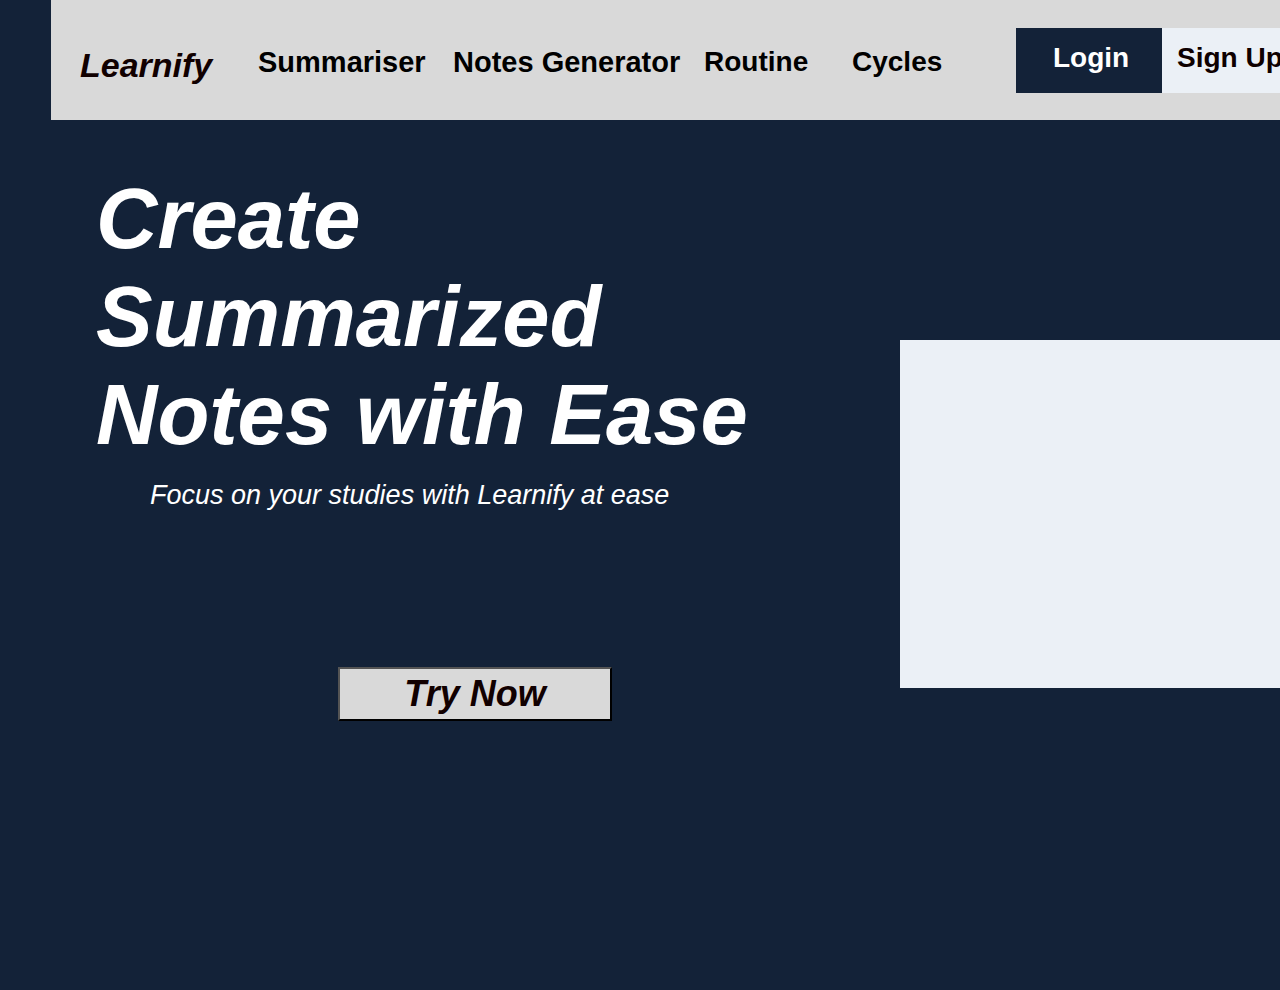
<file: frontend/index.html>
<!DOCTYPE html>
<html>
  <head>
    <meta charset="utf-8" />
  
    <link rel="stylesheet" href="index.css" />
  </head>
  <body>
    <div class="macbook-pro">
      <div class="div">
        <div class="overlap-group">
          <div class="overlap">
            <div class="div-wrapper"><div class="text-wrapper">Sign Up</div></div>
            <div class="text-wrapper-2">Login</div>
          </div>
          <div class="text-wrapper-3">Learnify</div>
          <div class="text-wrapper-4"><a href="summariser.html">Summariser</a></div>
          <div class="text-wrapper-5"><a href="notesG.html">Notes Generator</a></div>
          <div class="text-wrapper-6">Routine</div>
          <div class="text-wrapper-7">Cycles</div>
        </div>
        <div class="overlap-2">
          <div class="rectangle"></div>
          <div class="text-wrapper-8"><button id="button">Try Now</button></div>
        </div>
        <div class="rectangle-2"></div>
        <div class="rectangle-3"></div>
        <p class="create-summarized">Create <br />Summarized <br />Notes with Ease</p>
        <p class="p">Focus on your studies with Learnify at ease</p>
      </div>
    </div>
  </body>
</html>
</file>
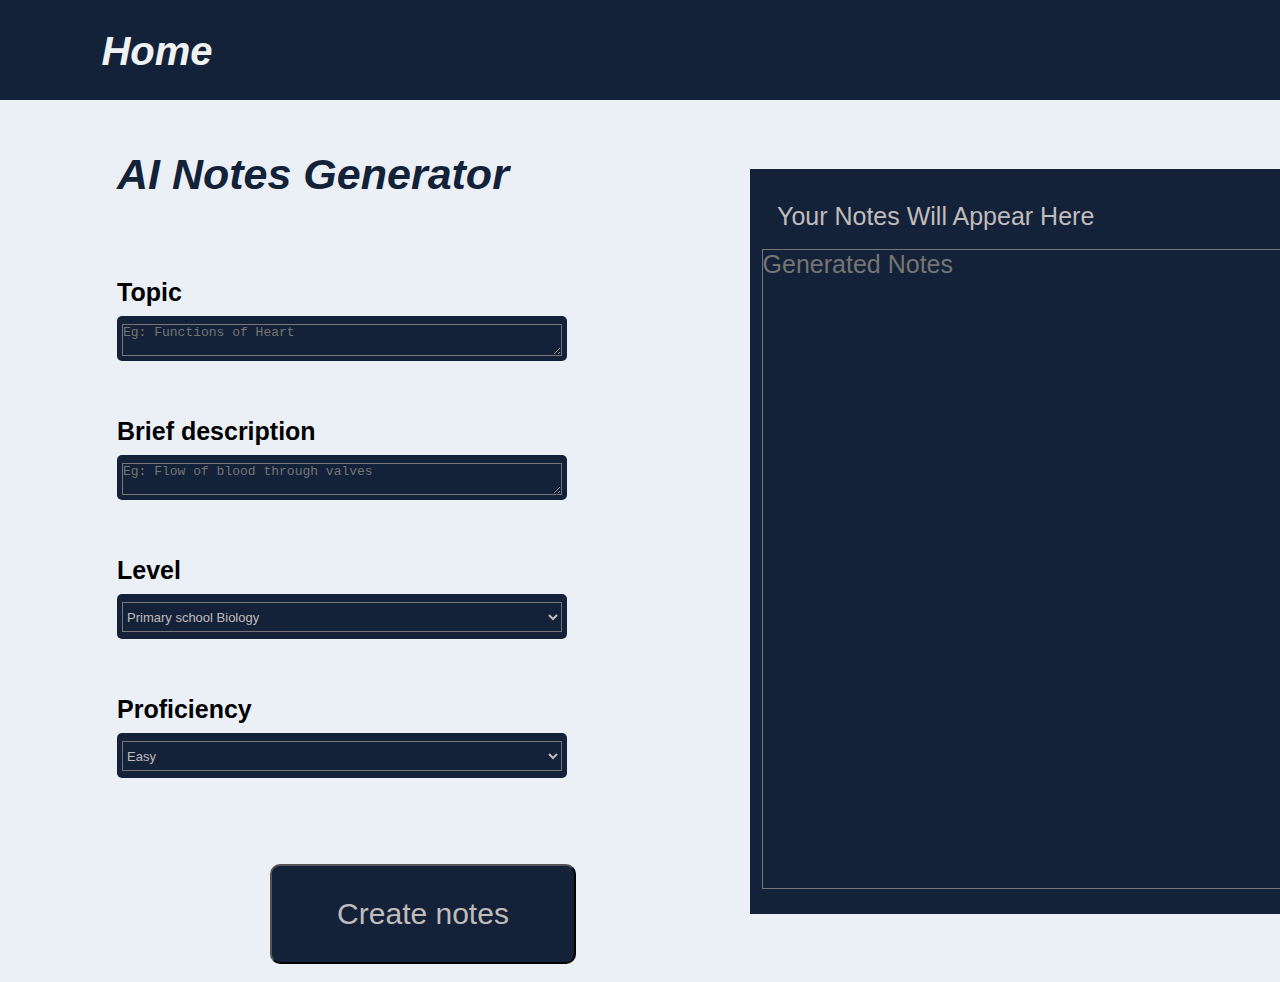
<file: frontend/notesG.html>
<!DOCTYPE html>
<html>
  <head>
    <meta charset="utf-8" />
  
    <link rel="stylesheet" href="notesG.css" />
  </head>
  <body>

    <div class="macbook-pro">
      <div class="div">
        <div class="overlap">
          <div class="rectangle"></div>
          <div class="text-wrapper"><a href="index.html"><i>Home</i></a></div>
        </div>

        <div class="text-wrapper-2"><i>AI Notes Generator</i></div>
        <div class="group">
          <div class="overlap-group"><div class="text-wrapper-3"><button id="notes">Create notes</button></div></div>
        </div>

        <div class="group-2">
          <div class="div-wrapper"><div class="text-wrapper-4"><textarea placeholder="Eg: Functions of Heart"></textarea></div></div>
          <div class="text-wrapper-5">Topic</div>
        </div>

        <div class="group-3">
          <div class="div-wrapper"><p class="text-wrapper-4">  <textarea placeholder="Eg: Flow of blood through valves"></textarea></p></div>
          <div class="text-wrapper-5">Brief description</div>
        </div>

        <div class="group-4">
          <div class="div-wrapper">
              <p class="text-wrapper-4"> <select class="dropdown">
                <option value="primary">Primary school Biology</option>
                <option value="high_school">High-School Biology</option>
                <option value="med_school">Med School Biology</option>
                <!-- Add more options as needed -->
            </select></p>
          </div>
          <div class="text-wrapper-5">Level</div>
      </div>

        <div class="group-5">
          <div class="div-wrapper"><div class="text-wrapper-4"><select class="dropdown">
            <option value="easy">Easy</option>
            <option value="intermediate">Intermediate</option>
            <option value="advanced">Advanced</option>
            <!-- Add more options as needed -->
        </select></div></div>
          <div class="text-wrapper-5">Proficiency</div>
        </div>

        <div class="overlap-2">
          <label for="notes"><p class ="p">Your Notes Will Appear Here</p></label>
          <textarea placeholder="Generated Notes"></textarea>
      </div>      

      </div>
    </div>
  </body>
</html>
</file>
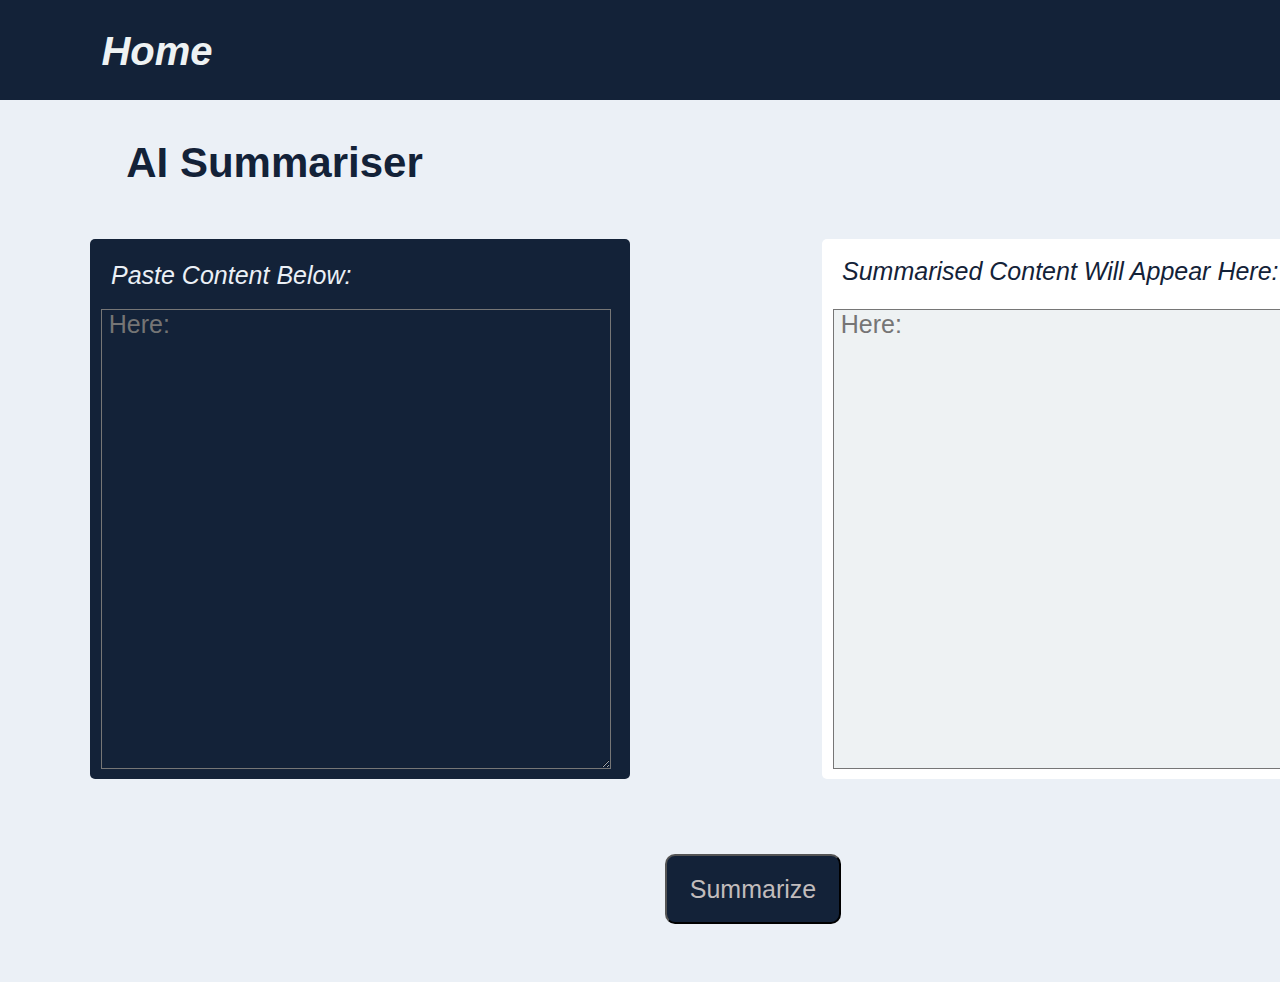
<file: frontend/summariser.html>
<!DOCTYPE html>
<html>
  <head>
    <meta charset="utf-8" />

    <link rel="stylesheet" href="summariser.css" />
  </head>
  <body>
    <div class="macbook-pro">
      <div class="div">
        <div class="overlap">
          <div class="rectangle"></div>
          <div class="text-wrapper"><a href="index.html"><i>Home</i></a></div>
        </div>
        <div class="text-wrapper-2">AI Summariser</div>
        <div class="group">
          <div class="paste-content">
            <div class="overlap-group">
              <div class="rectangle-2"></div>
              <div class="text-wrapper-3">Paste Content Below:</div>
              <textarea placeholder=" Here:"></textarea>
            </div>
          </div>
          <div class="overlap-wrapper">
            <div class="div-wrapper"><p class="p">Summarised Content Will Appear Here:</p></div>
            <textarea placeholder=" Here:"></textarea>
          </div>
        </div>
        <div class="overlap-group-wrapper">
          <div class="overlap-2"><div class="text-wrapper-4"><button id="summButton">Summarize</button></div></div>
        </div>
      </div>
    </div>
  </body>
</html>
</file>
<file: frontend/index.css>
* {
  margin: 0;
  padding: 0;
  box-sizing: border-box;
} 

.macbook-pro {
    background-color: #132238;
    display: flex;
    flex-direction: row;
    justify-content: center;
    width: 100%;
  }
  
  .macbook-pro .div {
    background-color: #132238;
    border-color: #000000;
    width: 1515px;
    height: 990px;
    position: relative;
    overflow: hidden;
  }
  
  .macbook-pro .overlap-group {
    
    align-items: center;
    width: 1300px;
    height: 120px;
    top: 0;
    right:10px;
    
    margin-left:4%;

    background-color: #d9d9d9;
  }
  .macbook-pro .overlap-group .a{
    color: #000000;
  }
  
  .macbook-pro .overlap {
    position: absolute;
    width: 293px;
    height: 65px;
    top: 28px;
    left: 1016px;
    background-color: #132238;
  }
  
  .macbook-pro .div-wrapper {
    position: absolute;
    width: 147px;
    height: 65px;
    top: 0;
    left: 146px;
    background-color: #ebf0f6;
  }
  
  .macbook-pro .text-wrapper {
    position: absolute;
    height: 34px;
    top: 14px;
    left: 15px;
    font-family: "Lato-SemiBold", Helvetica;
    font-weight: 600;
    color: #0e0000;
    font-size: 28px;
    letter-spacing: 0;
    line-height: normal;
  }

  .macbook-pro .text-wrapper a:hover{
    color:antiquewhite;
  }
  
  .macbook-pro .text-wrapper-2 {
    position: absolute;
    height: 34px;
    top: 14px;
    left: 37px;
    font-family: "Lato-SemiBold", Helvetica;
    font-weight: 600;
    color: #ffffff;
    font-size: 28px;
    letter-spacing: 0;
    line-height: normal;
  }
  
  .macbook-pro .text-wrapper-3 {
    position: absolute;
    height: 41px;
    top: 46px;
    left: 80px;
    font-family: "Lato-BoldItalic", Helvetica;
    font-weight: 700;
    font-style: italic;
    color: #110000;
    font-size: 34px;
    letter-spacing: 0;
    line-height: normal;
  }
  
  .macbook-pro .text-wrapper-4 {
    position: absolute;
    height: 41px;
    top: 46px;
    left: 258px;
    font-family: "Lato-SemiBold", Helvetica;
    font-weight: 600;
    color: #0e0000;
    font-size: 29px;
    letter-spacing: 0;
    line-height: normal;
  }
  
  .macbook-pro .text-wrapper-5 {
    position: absolute;
    height: 41px;
    top: 46px;
    left: 453px;
    font-family: "Lato-SemiBold", Helvetica;
    font-weight: 600;
    color: #000000;
    font-size: 29px;
    letter-spacing: 0;
    line-height: normal;
  }
  
  .macbook-pro .text-wrapper-4 a,
        .text-wrapper-5 a {
            color: black;
            text-decoration: none;
        }
  
.macbook-pro .text-wrapper-4 a:hover,
.text-wrapper-5 a:hover {
    color:#334762; 
     
}
  .macbook-pro .text-wrapper-6 {
    position: absolute;
    height: 41px;
    top: 46px;
    left: 704px;
    font-family: "Lato-SemiBold", Helvetica;
    font-weight: 600;
    color: #000000;
    font-size: 28px;
    letter-spacing: 0;
    line-height: normal;
  }
  
  .macbook-pro .text-wrapper-7 {
    position: absolute;
    height: 41px;
    top: 46px;
    left: 852px;
    font-family: "Lato-SemiBold", Helvetica;
    font-weight: 600;
    color: #000000;
    font-size: 28px;
    letter-spacing: 0;
    line-height: normal;
  }
  
  .macbook-pro .overlap-2  #button{
    position: absolute;
    width: 274px;
    height: 54px;
    top: 661px;
    left: 128px;
    background-color: #d9d9d9;
    font-family: "Lato-BoldItalic", Helvetica;
    font-size: 36px;
    font-weight: 700;
    font-style: italic;
    color: #110000;
    line-height: normal;
    white-space: nowrap;

  }
  
  .macbook-pro .rectangle {
    position: absolute;
    width: 274px;
    height: 54px;
    top: 0;
    left: 150px;
  }
  
  .macbook-pro .text-wrapper-8  {
    position: absolute;
    height: 43px;
    top: 6px;
    left: 210px;
  }
  
  .macbook-pro .rectangle-2 {
    position: absolute;
    width: 274px;
    height: 54px;
    top: 715px;
    left: 932px;
    background-color: #132238;
  }
  
  .macbook-pro .rectangle-3 {
    position: absolute;
    width: 418px;
    height: 348px;
    top: 340px;
    left: 900px;
    background-color: #ebf0f6;
    
  }
  
  .macbook-pro .create-summarized {
    position: absolute;
    height: 336px;
    top: 170px;
    left: 96px;
    font-family: "Lato-BoldItalic", Helvetica;
    font-weight: 700;
    font-style: italic;
    color: #ffffff;
    font-size: 85px;
    letter-spacing: 0;
    line-height: normal;
  }
  
  .macbook-pro .p {
    position: absolute;
    height: 36px;
    top: 450px;
    left: 150px;
    padding-top: 30px;
    font-family: "Lato-BoldItalic", Helvetica;
    font-weight: 500;
    font-style: italic;
    color: #ffffff;
    font-size:27px;
    letter-spacing: 0;
    line-height: normal;
    white-space: nowrap;
  }
</file>
<file: frontend/notesG.css>
* {
  margin: 0;
  padding: 0;
  box-sizing: border-box;
} 

.macbook-pro {
    background-color: #ebf0f6;
    display: flex;
    flex-direction: row;
    justify-content: center;
    width: 100%;
  }
  
  .macbook-pro .div {
    background-color: #ebf0f6;
    width: 1512px;
    height: 982px;
    position: relative;
  }
  
  .macbook-pro .overlap {
    position: absolute;
    width: 1512px;
    height: 101px;
    top: -1px;
    left: 0;
  }
  
  .macbook-pro .rectangle {
    position: absolute;
    width: 1512px;
    height: 100px;
    top: 1px;
    left: 0;
    background-color: #132238;
  }
  
  .macbook-pro .text-wrapper {
    position: absolute;
    width: 234px;
    height: 100px;
    top: 30px;
    left: 40px;
    font-family: "Josefin Sans-Medium", Helvetica;
    font-weight: 600;
    color: #eef2f3;
    font-size: 40px;
    text-align: center;
    letter-spacing: 0;
    line-height: normal;
  }
  .macbook-pro .text-wrapper a{
            color:  #eef2f3;
            text-decoration: none;
        }

  .macbook-pro .text-wrapper a:hover {
      color:#d9d9d9;
  }
  
  .macbook-pro .text-wrapper-2 {
    position: absolute;
    width: 410px;
    height: 106px;
    top: 150px;
    left: 117px;
    font-family: "Josefin Sans-SemiBold", Helvetica;
    font-weight: 600;
    color: #132238;
    font-size: 43px;
    letter-spacing: 0;
    line-height: normal;
  }
  
  .macbook-pro .group {
    position: absolute;
    width: 308px;
    height: 70px;
    top: 844px;
    left: 189px;
  }
  
  .macbook-pro .overlap-group #notes {
    position: relative;
    width: 306px;
    height: 100px;
    padding: 25px;
    background-color: #132238;
    color:#c1bcbc;
    font-family: "Josefin Sans-Regular", Helvetica;
    font-size: 30px;
    font-weight: 500;
    border-radius: 10px;
  }
  
  .macbook-pro .text-wrapper-3{
    position: absolute;
    height: 20px;
    top: 20px;
    left: 81px;
    letter-spacing: 0;
    line-height: normal;
  }
  
  .macbook-pro .group-2 {
    position: absolute;
    width: 454px;
    height: 83px;
    top: 278px;
    left: 117px;
  }
  
  .macbook-pro .div-wrapper {
    position: absolute;
    width: 450px;
    height: 45px;
    top: 38px;
    left: 0;
    background-color: #132238;
    border-radius: 5px;
    font-weight: 600;
  }
  
  .macbook-pro .text-wrapper-4 {
    position: absolute;
    height: 15px;
    top: 8px;
    left: 5px;
    font-family: "Josefin Sans-Regular", Helvetica;
    font-weight: 400;
    color: #ebf0f699;
    letter-spacing: 0;
    line-height: normal;
    white-space: nowrap;
  }

  .text-wrapper-4 textarea{
    width: 440px;
    font-size: 13px;
    background-color: #132238;
    color:#eef2f3;
  }
  
  .macbook-pro .text-wrapper-5{
    position: absolute;
    height: 25px;
    top: 0;
    left: 0;
    font-family: "Josefin Sans-Regular", Helvetica;
    font-weight: 600;
    color: #000000;
    font-size: 25px;
    letter-spacing: 0;
    line-height: normal;
    white-space: nowrap;
  }

  .text-wrapper-4 .dropdown{
    width: 440px;
    font-size: 13px;
    height:30px;
    background-color: #132238;
    color: #c1bcbc;

  }

  .macbook-pro .group-3 {
    position: absolute;
    width: 454px;
    height: 83px;
    top: 417px;
    left: 117px;
  }
  .macbook-pro .group-3  .text-wrapper .text-wrapper-4{
    top:3%;
    position: absolute;
  }
  
  .macbook-pro .group-4 {
    position: absolute;
    width: 454px;
    height: 83px;
    top: 556px;
    left: 117px;
  }
  .macbook-pro .group-4 .text-wrapper .text-wrapper-4{
    top:3%;
    position: absolute;
  }
  
  .macbook-pro .group-5 {
    position: absolute;
    width: 454px;
    height: 83px;
    top: 695px;
    left: 117px;
  }
  
  .macbook-pro .overlap-2   {
    position:relative;
    width: 580px;
    height: 745px;
    top: 169px;
    left: 750px;
    background-size: 100% 100%;
    background-color: #132238;
  }
  
  .macbook-pro .p {
    position: absolute;
    height: 25px;
    top: 33px;
    left: 27px;
    font-family: "Josefin Sans-Regular", Helvetica;
    font-weight: 500;
    color: #c1bcbc;
    font-size: 25px;
    letter-spacing: 0;
    line-height: normal;
    white-space: nowrap;
  }

.macbook-pro .overlap-2 textarea{
    position: absolute;
    height: 640px;
    width: 550px;
    top: 80px;
    left: 2%;
    font-family: "Josefin Sans-Regular", Helvetica;
    background-color: #132238;
    color:#eef2f3;
    font-size: 25px;
}
</file>
<file: frontend/summariser.css>
* {
  margin: 0;
  padding: 0;
  box-sizing: border-box;
} 

.macbook-pro {
    background-color: #ebf0f6;
    display: flex;
    flex-direction: row;
    justify-content: center;
    width: 100%;
  }
  
  .macbook-pro .div {
    background-color: #ebf0f6;
    width: 1512px;
    height: 982px;
    position: relative;
  }
  
  .macbook-pro .overlap {
    position: absolute;
    width: 1512px;
    height: 101px;
    top: -1px;
    left: 0;
  }
  
  .macbook-pro .rectangle {
      position: absolute;
      width: 1512px;
      height: 100px;
      top: 1px;
      left: 0;
      background-color: #132238;
    }
  
  
  .macbook-pro .text-wrapper {
    position: absolute;
    width: 234px;
    height: 100px;
    top: 30px;
    left: 40px;
    font-family: "Josefin Sans-Medium", Helvetica;
    font-weight: 600;
    color: #eef2f3;
    font-size: 40px;
    text-align: center;
    letter-spacing: 0;
    line-height: normal;
  }

  .macbook-pro .text-wrapper a{
    color:  #eef2f3;
    text-decoration: none;
}

.macbook-pro .text-wrapper a:hover{
  color:#d9d9d9;
  text-decoration: none;
}
  

  .macbook-pro .text-wrapper-2 {
    position: absolute;
    text-align: center;
    width: 315px;
    height: 59px;
    top: 139px;
    left: 117px;
    font-family: "Josefin Sans-SemiBold", Helvetica;
    font-weight: 600;
    color: #132238;
    font-size: 42px;
    letter-spacing: 0;
    line-height: normal;
  }
  
  .macbook-pro .group {
    position: absolute;
    width: 1272px;
    height: 540px;
    top: 239px;
    left: 90px;
  }
  
  .macbook-pro .paste-content {
    position: absolute;
    width: 542px;
    height: 540px;
    top: 0;
    left: 0;
  }
  
  .macbook-pro .overlap-group {
    position: relative;
    width: 540px;
    height: 540px;
    background-color: #132238;
    border-radius: 5px;
    
  }
  
  .macbook-pro .rectangle-2 {
    position: absolute;
    width: 525px;
    height: 525px;
    top: 7px;
    left: 8px;
    border-color: #ebf0f6;
  }
  
  .macbook-pro .text-wrapper-3 {
    position: absolute;
    height: 25px;
    top: 22px;
    left: 21px;
    font-family: "Josefin Sans-LightItalic", Helvetica;
    font-weight: 300;
    font-style: italic;
    color: #ebf0f6;
    font-size: 25px;
    letter-spacing: 0;
    line-height: normal;
    white-space: nowrap;
  }

  .macbook-pro .overlap-group textarea{
    position: absolute;
    height: 460px;
    width: 510px;
    top: 70px;
    left: 2%;
    font-family: "Josefin Sans-Regular", Helvetica;
    background-color: #132238;
    color:#eef2f3;
    font-size: 25px;
}
  
  .macbook-pro .overlap-wrapper {
    position: absolute;
    width: 542px;
    height: 540px;
    top: 0;
    left: 732px;
  }
  
  .macbook-pro .div-wrapper {
    position: relative;
    width: 540px;
    height: 540px;
    background-color: #ffffff;
    border-radius: 5px;
  }
  
  .macbook-pro .p {
    position: absolute;
    height: 25px;
    top: 18px;
    left: 20px;
    font-family: "Josefin Sans-LightItalic", Helvetica;
    font-weight: 300;
    font-style: italic;
    color: #132238;
    font-size: 25px;
    letter-spacing: 0;
    line-height: normal;
    white-space: nowrap;
  }
  .macbook-pro .overlap-wrapper textarea{
    position: absolute;
    height: 460px;
    width: 510px;
    top: 70px;
    left: 2%;
    font-family: "Josefin Sans-Regular", Helvetica;
    background-color:#eef2f3;
    color:#132238;
    font-size: 25px;
}
  
  
  .macbook-pro .overlap-group-wrapper {
    position: absolute;
    width: 178px;
    height: 70px;
    top: 829px;
    left:640px;
  }
  
  .macbook-pro .overlap-2 #summButton {
    position: relative;
    width: 176px;
    height: 70px;
    background-color: #132238;
    color:#c1bcbc;
    font-family: "Josefin Sans-Regular", Helvetica;
    font-weight: 500;
    font-size: 25px;
    border-radius: 10px;
  }
  
  .macbook-pro .text-wrapper-4 {
    position: absolute;
    height: 25px;
    top: 25px;
    left: 25px;
    
    letter-spacing: 0;
    line-height: normal;
    white-space: nowrap;
  }
</file>
